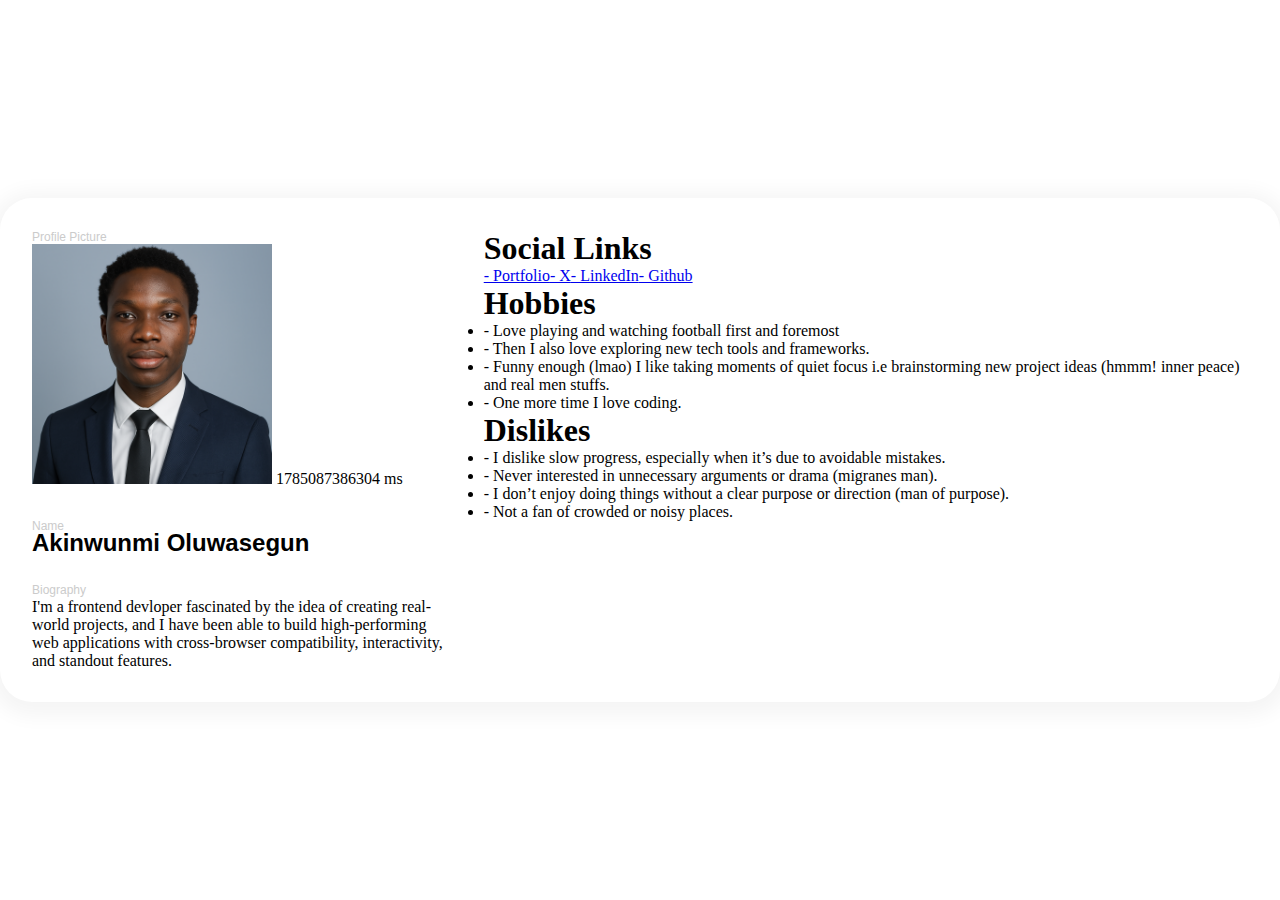
<file: Stage 0 - Profile Card/index.html>
<!DOCTYPE html>
<html lang="en">
  <head>
    <meta charset="UTF-8" />
    <meta name="viewport" content="width=device-width, initial-scale=1.0" />
    <link rel="stylesheet" href="style.css" />
    <title>Profile Card</title>
  </head>
  <body>
    <article data-testid="test-profile-card" id="profile-card-article">
      <section id="profile-details-section">
        <figure class="profile-card-div" id="profile-card-figure">
          <figcaption class="profile-details-topics">profile picture</figcaption>
          <img src="./assets/profile-picture.png" id="profile-details-avatar" alt="user avatar" data-testid="test-user-avatar" />
          <time data-testid="test-user-time" id="profile-card-time"></time>
        </figure>
      </section>
      <section id="profile-socials-section">
        <main id="profile-socials-main"></main>
      </section>
    </article>

    <script type="module" src="index.js" defer></script>
  </body>
</html>
</file>
<file: Stage 0 - Profile Card/style.css>
* {
  padding: 0;
  margin: 0;
  box-sizing: border-box;
}

body {
  display: flex;
  justify-content: center;
}

#profile-card-article {
  display: flex;
}

#profile-details-section {
  display: flex;
  flex-direction: column;
}

.profile-details-topics {
  color: rgb(203, 203, 203);
  font-family: 'Gill Sans', 'Gill Sans MT', Calibri, 'Trebuchet MS', sans-serif;
  text-transform: capitalize;
}

#profile-details-name {
  font-family: 'Trebuchet MS', 'Lucida Sans Unicode', 'Lucida Grande', 'Lucida Sans', Arial, sans-serif;
  line-height: 0.75;
  text-transform: capitalize;
}





@media all and (max-width: 1023px) {
  #profile-card-article {
    flex-direction: column;
  }
}





@media all and (max-width: 767px) {}





@media all and (min-width: 768px) and (max-width: 1023px) {}





@media all and (min-width: 1024px) {
  body {
    height: 100dvh;
    align-items: center;
  }

  #profile-card-article {
    background-color: white;
    border-radius: 2rem;
    box-shadow: 0 4px 20px 10px rgb(245, 245, 245);
    padding: 2rem;
    gap: 0 2rem;
  }

  #profile-details-section {
    width: 40%;
    gap: 1.75rem 0;
  }

  .profile-details-div {
    display: flex;
    flex-direction: column;
    gap: 0.5rem 0;
  }

  .profile-details-topics {
    font-size: 0.75rem;
  }

  #profile-details-avatar {
    width: 15rem;
  }

  #profile-socials-section {
    flex-grow: 1;
  }
}
</file>
